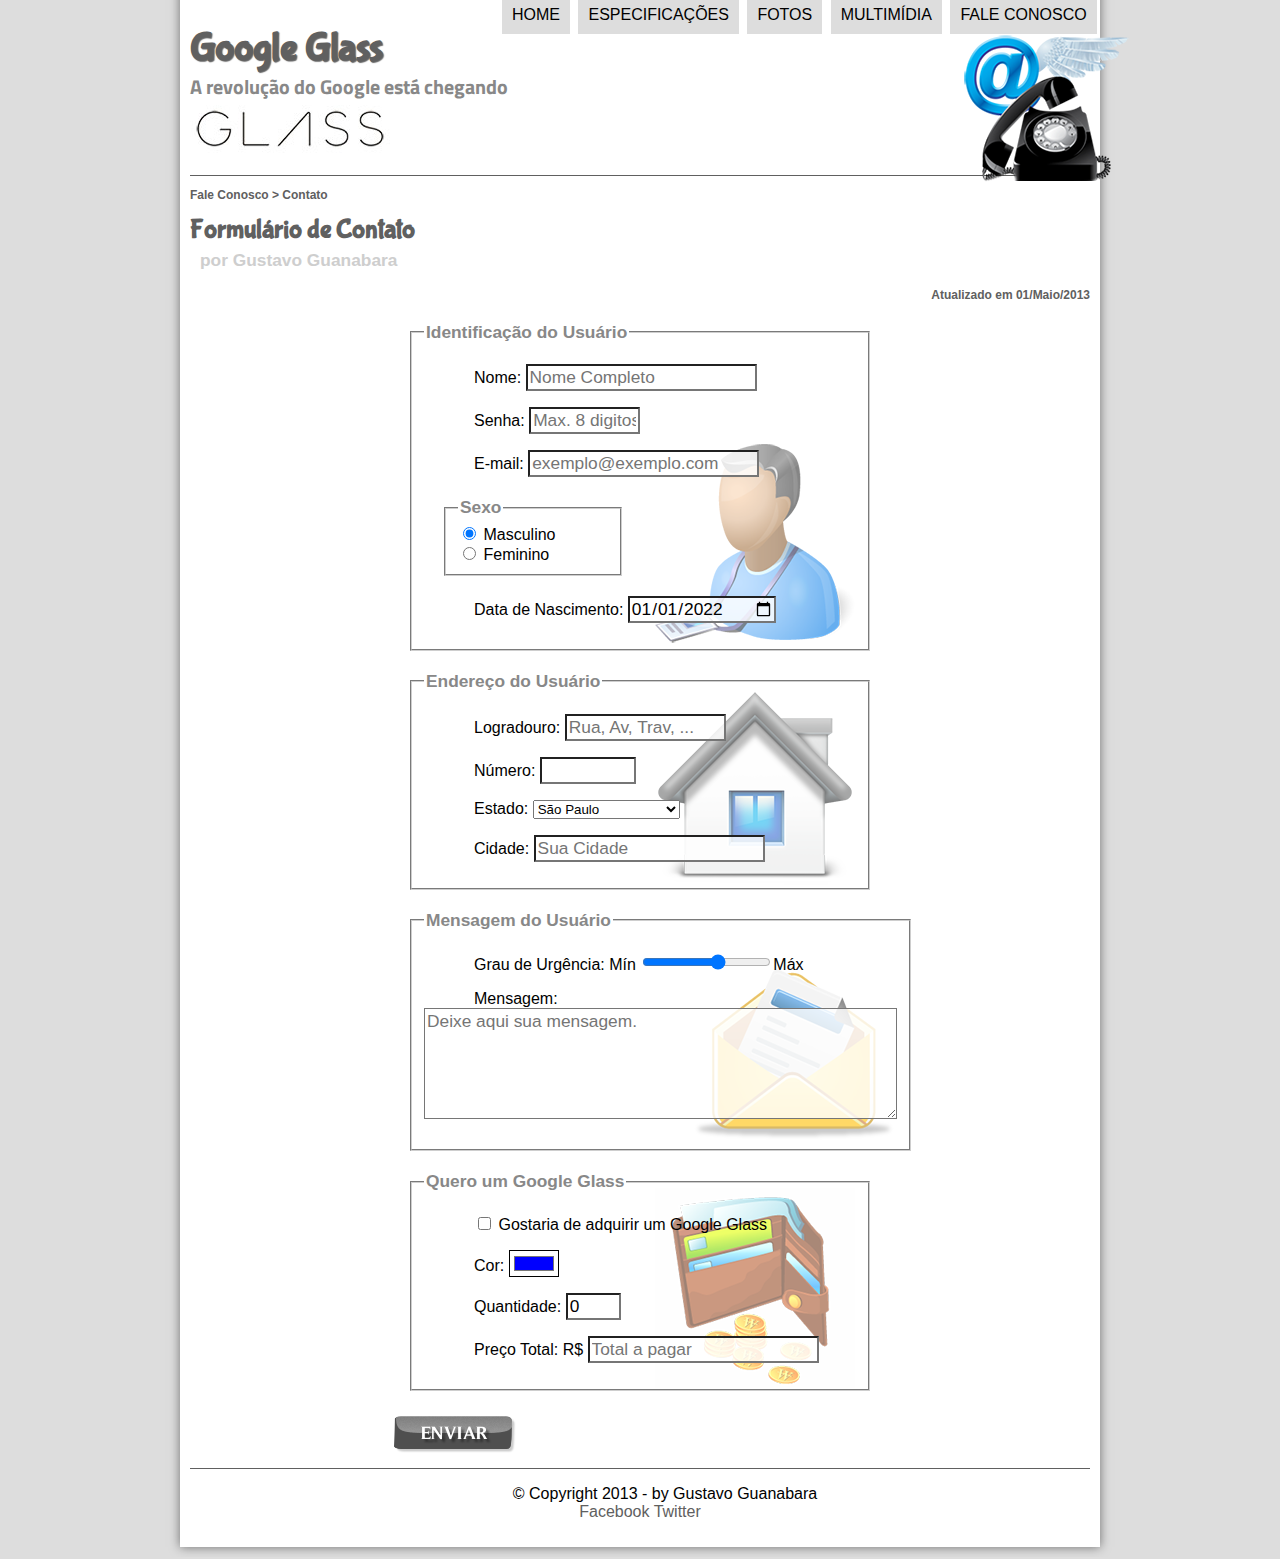
<file: fale-conosco.html>
<!DOCTYPE html>
<html lang="pt-br">
<head>

    <meta charset="UTF-8"/>
    <meta http-equiv="X-UA-Compatible" content="IE=edge"/>
    <meta name="viewport" content="width=device-width, initial-scale=1.0"/>
    <title>Tudo sobre Google Glass</title>

    <!-- Custom Style -->
    <link rel="stylesheet" href="src/css/style.css"/>
    <link rel="stylesheet" href="src/css/form.css">

</head>
<script src="src/js/funcoes.js"></script>
<script>
    function calc_total() {
        var qtd = parseInt(document.getElementById('cQtd').value);
        tot = qtd * 1500;
        document.getElementById('cTot').value = tot;
    }
</script>
<body>
    <div id="interface">

        <header id="header">
            <h1>Google Glass</h1>
            <h2>A revolução do Google está chegando</h2>
            <img id="icone" src="src/image/contato.png"/>
            
            <nav id="menu">
                <h1>Menu Principal</h1>
                <ul onmouseout="mudaFoto('src/image/contato.png')">
                    <li onmouseover="mudaFoto('src/image/home.png')"><a href="index.html">Home</a></li>
                    <li onmouseover="mudaFoto('src/image/especificacoes.png')"><a href="specs.html">Especificações</a></li>
                    <li onmouseover="mudaFoto('src/image/fotos.png')"><a href="fotos.html">Fotos</a></li>
                    <li onmouseover="mudaFoto('src/image/multimidia.png')"><a href="multimidia.html">Multimídia</a></li>
                    <li onmouseover="mudaFoto('src/image/contato.png')"><a href="fale-conosco.html">Fale conosco</a></li>
                </ul>
            </nav>
        </header>

        <section id="corpo-full">
            <article id="noticia-principal">
                <header id="cabecalho-artigo">
                        <h3>Fale Conosco > Contato</h3>
                        <h1>Formulário de Contato</h1>
                        <h2>por Gustavo Guanabara</h2>
                        <h3 class="right">Atualizado em 01/Maio/2013</h3>
                </header>
                    <form method="post" id="fContato" action="mailto:contato@cursoemvideo.com" oninput="calc_total();">
                        <fieldset id="usuario">
                            <legend>Identificação do Usuário</legend>

                                <p>
                                    <label for="txtName">Nome:</label>
                                    <input type="text" name="name" id="txtName" size="20" maxlength="30" placeholder="Nome Completo"/>
                                </p>

                                <p>
                                    <label for="txtSenha">Senha:</label>
                                    <input type="password" name="senha" id="txtSenha" size="8" maxlength="8" placeholder="Max. 8 digitos"/>
                                </p>

                                <p>
                                    <label for="txtEmail">E-mail:</label>
                                    <input type="email" name="email" id="txtEmail" size="20" placeholder="exemplo@exemplo.com"/>
                                </p>

                                <fieldset id="sexo">
                                    <legend>Sexo</legend>
                                        
                                        <input type="radio" checked name="sexo" id="txtMasc"/>
                                        <label for="txtMasc">Masculino</label><br>
                                        <input type="radio" name="sexo" id="txtFem"/>
                                        <label for="txtFem">Feminino</label>
                                </fieldset>
                                <p>
                                    <label for="txtData">Data de Nascimento:</label>
                                    <input type="date" name="nasc" id="txtData" value="2022-01-01" />
                                </p>
                        </fieldset>

                        <fieldset id="endereco">
                            <legend>Endereço do Usuário</legend>
                                <p><label for="txtRua">Logradouro:</label>
                                <input type="text" name="rua" id="txtRua" size="13" maxlength="80" placeholder="Rua, Av, Trav, ..." /></p>

                                <p><label for="txtNum">Número:</label>
                                <input type="number" name="num" id=txtNum min="0" max="99999" /></p>

                                <p><label for="txtEst">Estado:</label>
                                <select name="est" id="txtEst">
                                    <optgroup label="Região Sudeste">
                                        <option value="RJ">Rio de Janeiro</option>
                                        <option value="SP" selected>São Paulo</option>
                                        <option value="MG">Minas Gerais</option>
                                    </optgroup>
                                    <optgroup label="Região Sul">
                                        <option value="PR">Paraná</option>
                                        <option value="SC">Santa Catarina</option>
                                        <option value="RS">Rio Grande do Sul</option>
                                    </optgroup>
                                </select></p>

                                <p><label for="txtCid">Cidade:</label>
                                <input type="text" name="cid" id="txtCid" size="20" maxlength="40" placeholder="Sua Cidade" list="cidades"/></p>
                                <datalist id="cidades">
                                    <option value="Rio de Janeiro"></option>
                                    <option value="Nova Iguaçu"></option>
                                    <option value="Niterói"></option>
                                    <option value="Belford Roxo"></option>
                                </datalist>

                        </fieldset>

                        <fieldset id="mensagem">
                            <legend>Mensagem do Usuário</legend>
                                <p>
                                    <label for="txtUrg">Grau de Urgência:</label>
                                Mín <input type="range" name="urg" id="txtUrg" min="0" max="10" step="2" />Máx
                                </p>
                                <p>
                                    <label for="txtMsg">Mensagem:</label><br>
                                    <textarea name="msg" id="txtMsg" cols="45" rows="5" placeholder="Deixe aqui sua mensagem."></textarea>
                                </p>
                        </fieldset>

                        <fieldset id="pedido">
                            <legend>Quero um Google Glass</legend>
                                <p>
                                    <input type="checkbox" name="tPed" id="cPed">
                                    <label for="cPed">Gostaria de adquirir um Google Glass</label></p>
                                <p>
                                    <label for="tCor">Cor:</label>
                                    <input type="color" name="cor" id="tCor" value="#0000FF"></p>
                                <p>
                                    <label for="cQtd">Quantidade:</label>
                                    <input type="number" name="Qtd" id="cQtd" min="1" max="5" value="0"></p>
                                <p>
                                    <label for="cTot">Preço Total: R$</label>
                                    <input type="text" name="Tot" id="cTot" placeholder="Total a pagar" readonly></p>
                        </fieldset>
                    <input type="image" name="tEnviar" id="btnSub" src="src/image/botao-enviar.png">
                </form>
            </article>
        </section>
<footer id="rodape">
    <p>
        &copy; Copyright 2013 - by Gustavo Guanabara<br>
        <a href="http://facebook.com/cursosemvideo" target="_blank">
            Facebook
        </a>
        <a href="http://twitter.com/cursoemvideo" target="_blank">
            Twitter
        </a>
    </p>
</footer>
</div>

</body>
</html>
</file>
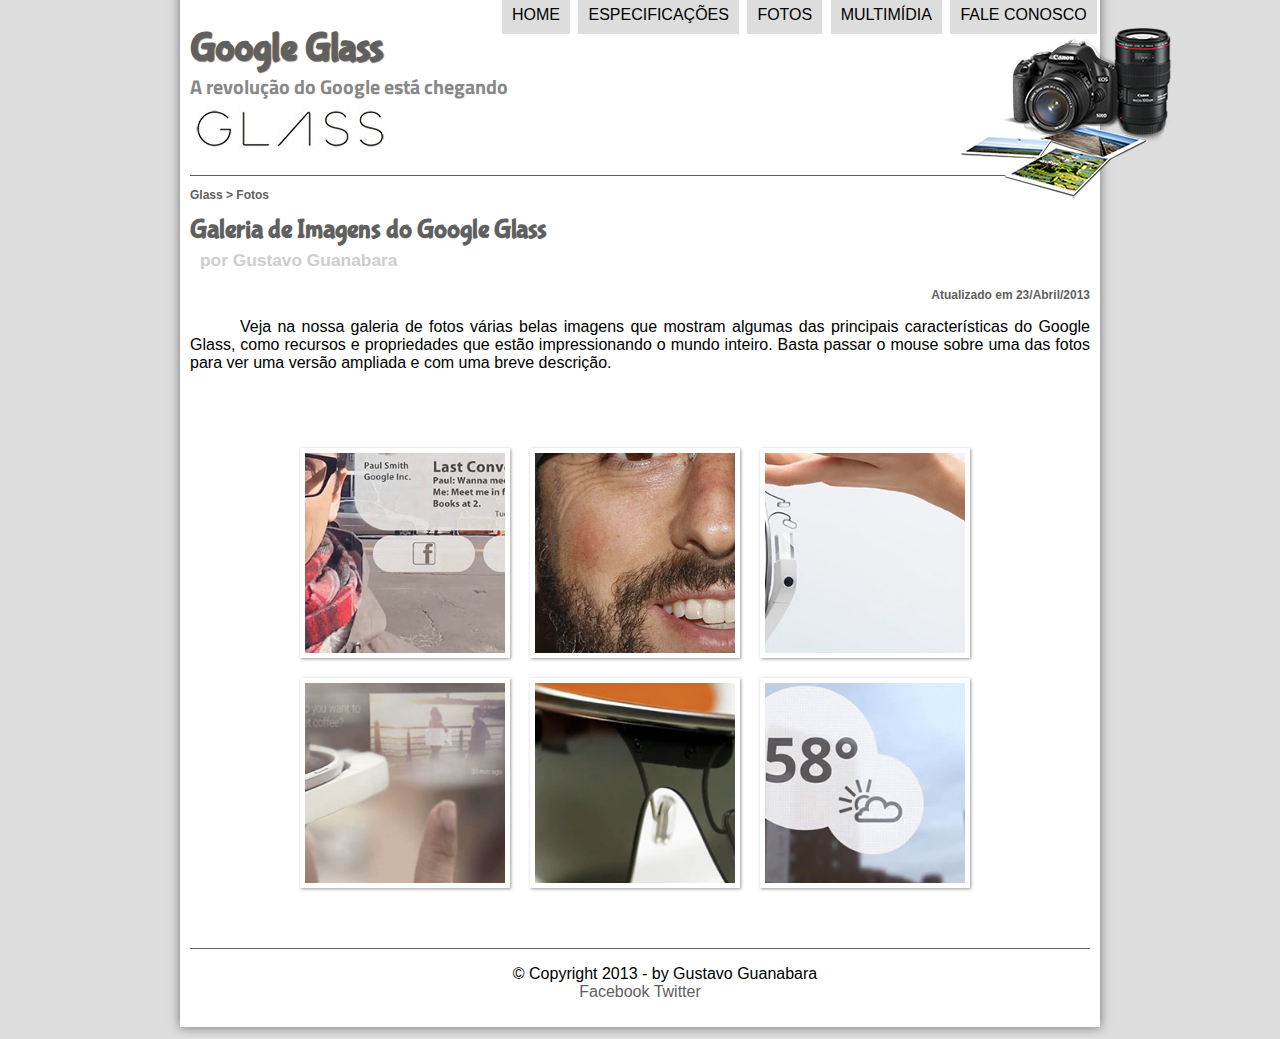
<file: fotos.html>
<!DOCTYPE html>
<html lang="pt-br">
<head>

    <meta charset="UTF-8"/>
    <meta http-equiv="X-UA-Compatible" content="IE=edge"/>
    <meta name="viewport" content="width=device-width, initial-scale=1.0"/>
    <title>Tudo sobre Google Glass</title>

    <!-- Custom Style -->
    <link rel="stylesheet" href="src/css/style.css"/>
    <link rel="stylesheet" href="src/css/fotos.css"/>

</head>
<script src="src/js/funcoes.js"></script>
<body>
    <div id="interface">

        <header id="header">
            <h1>Google Glass</h1>
            <h2>A revolução do Google está chegando</h2>
            <img id="icone" src="src/image/fotos.png"/>
            
            <nav id="menu">
                <h1>Menu Principal</h1>
                <ul onmouseout="mudaFoto('src/image/fotos.png')">
                    <li onmouseover="mudaFoto('src/image/home.png')"><a href="index.html">Home</a></li>
                    <li onmouseover="mudaFoto('src/image/especificacoes.png')"><a href="specs.html">Especificações</a></li>
                    <li onmouseover="mudaFoto('src/image/fotos.png')"><a href="fotos.html">Fotos</a></li>
                    <li onmouseover="mudaFoto('src/image/multimidia.png')"><a href="multimidia.html">Multimídia</a></li>
                    <li onmouseover="mudaFoto('src/image/contato.png')"><a href="fale-conosco.html">Fale conosco</a></li>
                </ul>
            </nav>
        </header>
        <section id="corpo-full">
            <article id="noticia-principal">
                <header id="cabecalho-artigo">
                        <h3>Glass > Fotos</h3>
                        <h1>Galeria de Imagens do Google Glass</h1>
                        <h2>por Gustavo Guanabara</h2>
                        <h3 class="right">Atualizado em 23/Abril/2013</h3>
                </header>

                <p>Veja na nossa galeria de fotos várias belas imagens que mostram algumas das principais características do Google Glass, como recursos e propriedades que estão impressionando o mundo inteiro. Basta passar o mouse sobre uma das fotos para ver uma versão ampliada e com uma breve descrição.</p>

                <ul id="album-fotos">
                    <li id="foto01"><span>Agenda e lembretes</span></li>
                    <li id="foto02"><span>Sergey Brin usando o Glass</span></li>
                    <li id="foto03"><span>Leve e compacto</span></li>
                    <li id="foto04"><span>Sensação de uma tela de 50"</span></li>
                    <li id="foto05"><span>Vários tipos de lente</span></li>
                    <li id="foto06"><span>Informações importantes</span></li>
                </ul>
            </article>
        </section>

        <footer id="rodape">
            <p>
                &copy; Copyright 2013 - by Gustavo Guanabara<br>
                <a href="http://facebook.com/cursosemvideo" target="_blank">
                    Facebook
                </a>
                <a href="http://twitter.com/cursoemvideo" target="_blank">
                    Twitter
                </a>
            </p>
        </footer>
    </div>

</body>
</html>
</file>
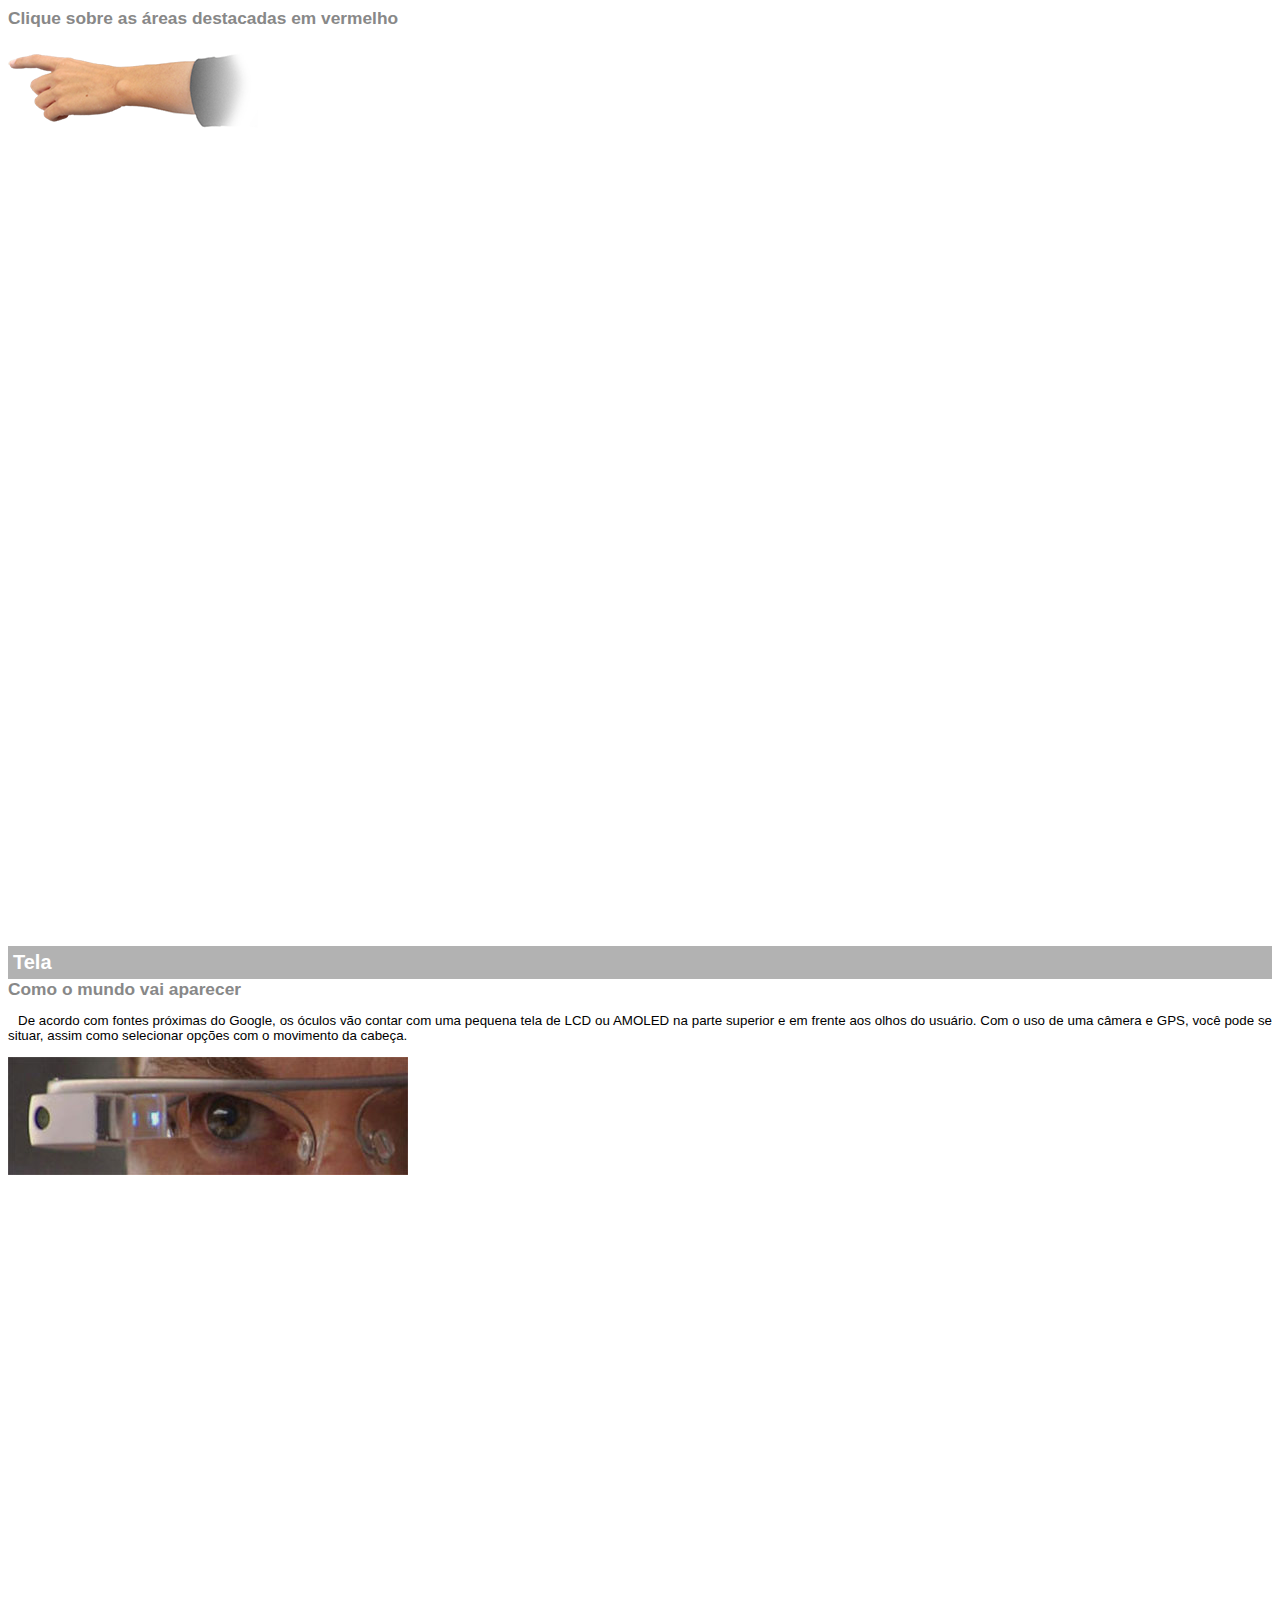
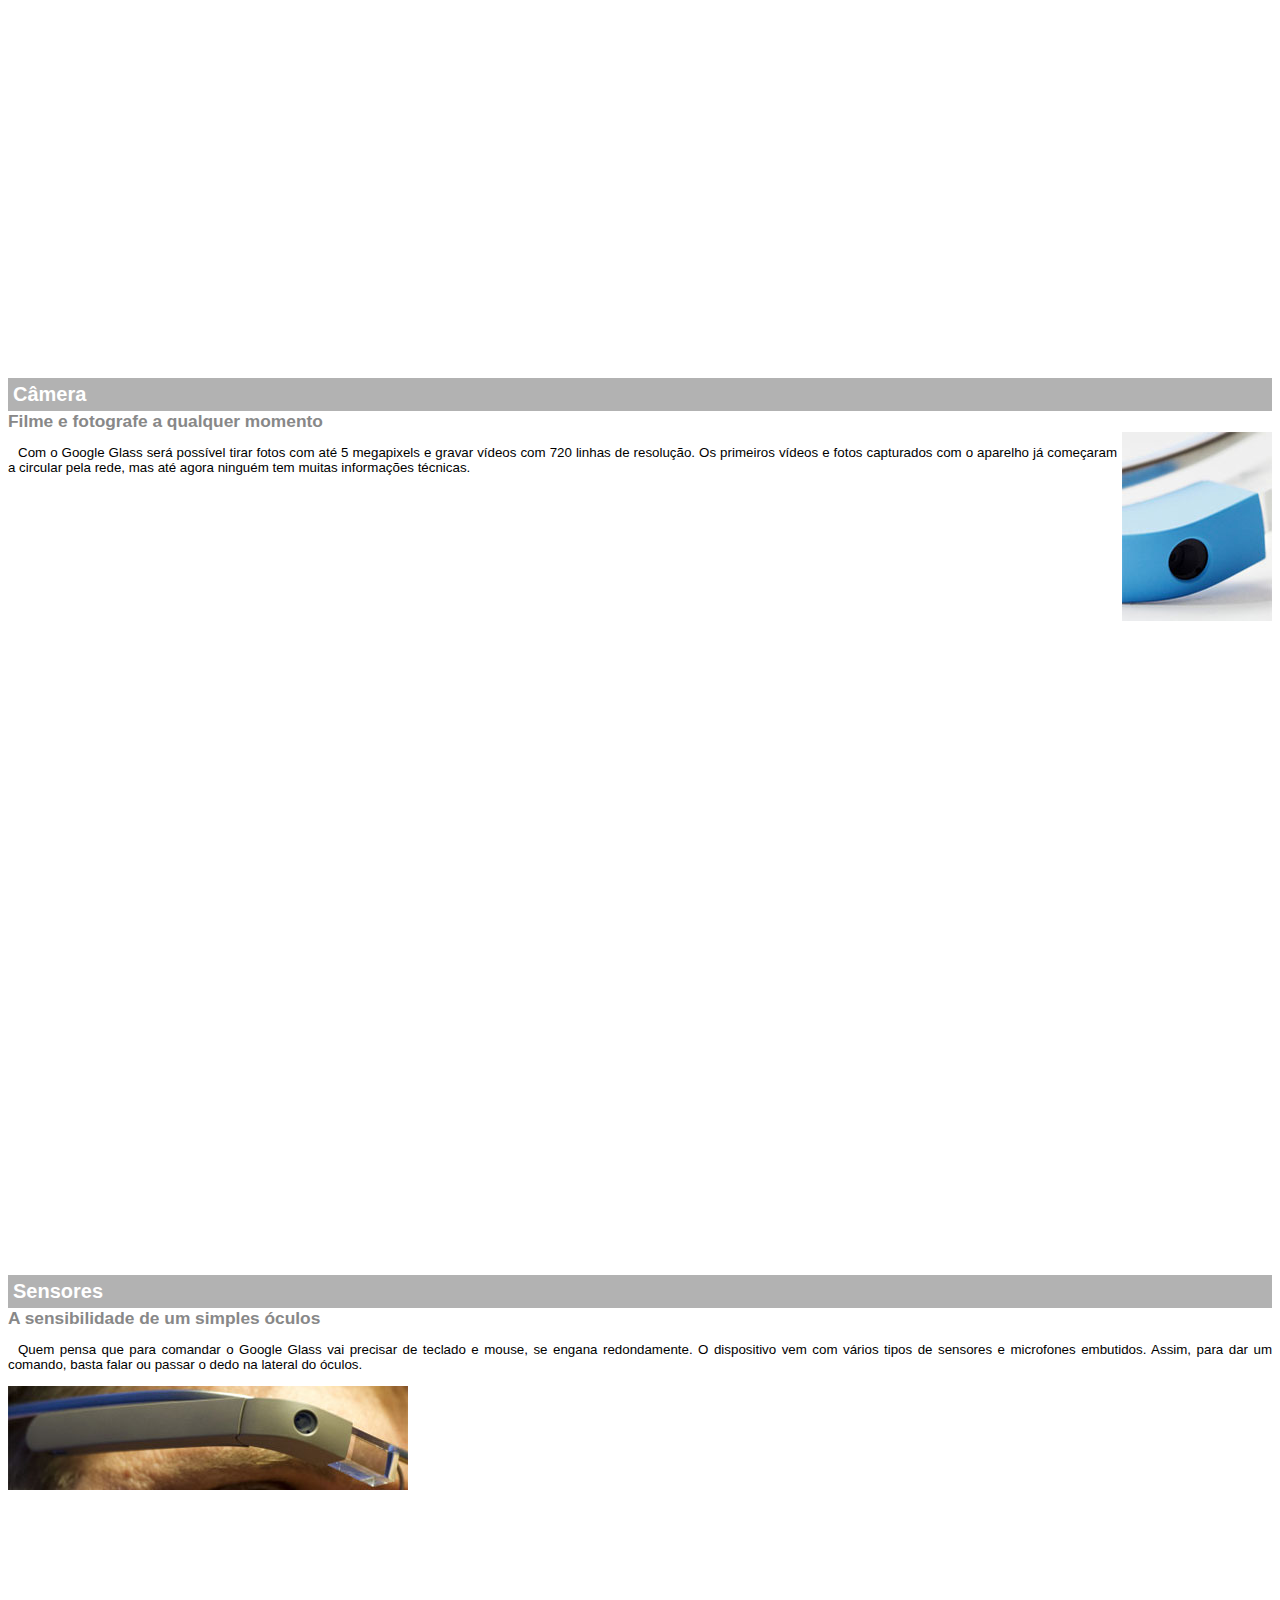
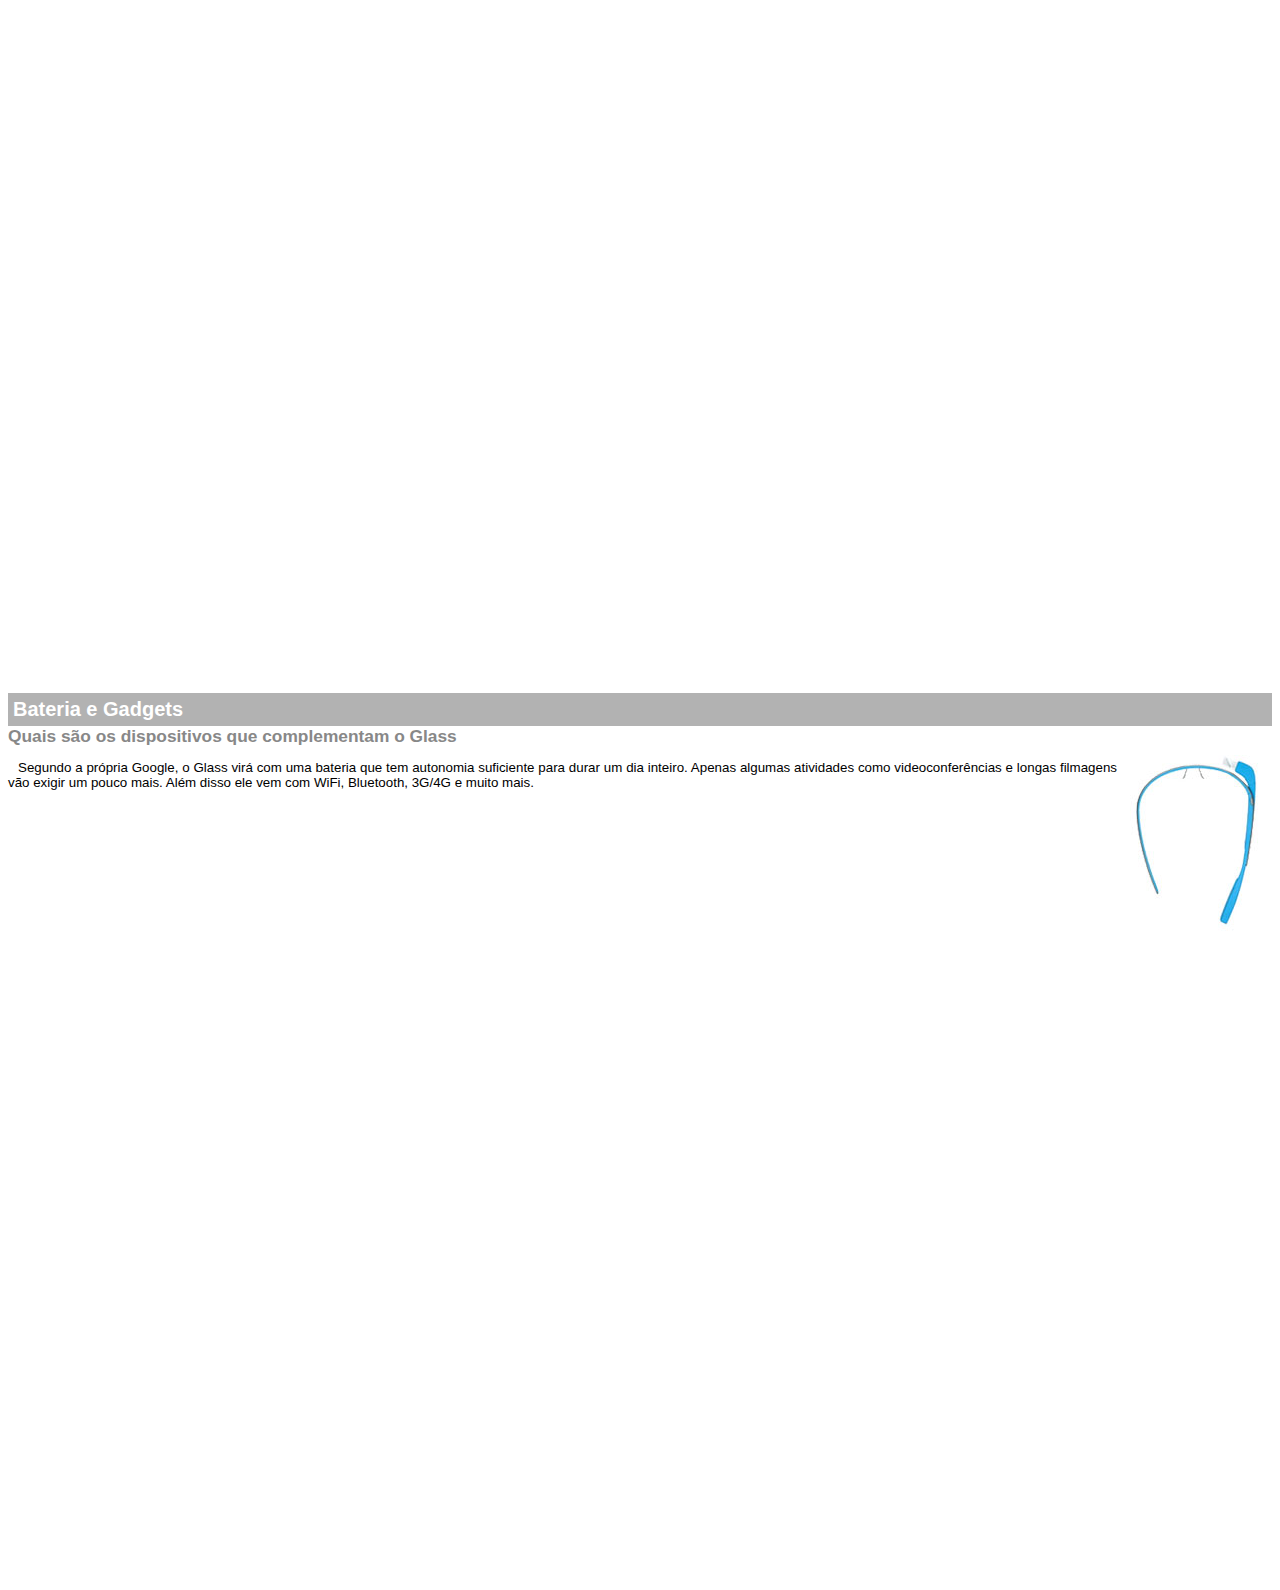
<file: google-glass.html>
<!DOCTYPE html>
<html lang="pt-br">
<head>
    <meta charset="UTF-8">
    <meta http-equiv="X-UA-Compatible" content="IE=edge">
    <meta name="viewport" content="width=device-width, initial-scale=1.0">
    <title>Informações sobre Google Glass</title>

    <style>
        body {
            font-family: Arial;
            font-size: 10pt;
            overflow: hidden;
        }

        iframe#frame-spec::-webkit-scrollbar {
        display: none;
        }

        p {
            text-align: justify;
            text-indent: 10px;
        }

        article {
            margin-bottom: 800px;
        }

        article h1 {
            font-size: 15pt;
            color: white;
            background-color: rgba(0, 0, 0, 0.3);
            padding: 5px;
            margin: 0px;
        }

        article h2 {
            font-size: 13pt;
            color: #888888;
            margin: 0;
        }

        img.img-dir {
            display: block;
            float: right;
            margin-left: 5px;
        }
    </style>

</head>
<body>
    
    <article id="topo">
        <header>
            <h2>Clique sobre as áreas destacadas em vermelho</h2>
            <img src="src/image/mao.png" alt="Mão apontando para a esquerda">
        </header>
    </article>

    <article id="tela">
        <header>
            <h1>Tela</h1>
            <h2>Como o mundo vai aparecer</h2>
            <p>De acordo com fontes próximas do Google, os óculos vão contar com uma pequena tela de LCD ou AMOLED na parte superior e em frente aos olhos do usuário. Com o uso de uma câmera e GPS, você pode se situar, assim como selecionar opções com o movimento da cabeça.</p>
            <img src="src/image/det-tela.jpg" alt="Tela do Google Glass">
        </header>
    </article>

    <article id="camera">
        <header>
            <h1>Câmera</h1>
            <h2>Filme e fotografe a qualquer momento</h2>
            <img src="src/image/det-camera.jpg" class="img-dir" alt="Câmera do Google Glass">
            <p>Com o Google Glass será possível tirar fotos com até 5 megapixels e gravar vídeos com 720 linhas de resolução. Os primeiros vídeos e fotos capturados com o aparelho já começaram a circular pela rede, mas até agora ninguém tem muitas informações técnicas.</p>
        </header>
    </article>

    <article id="sensores">
        <header>
            <h1>Sensores</h1>
            <h2>A sensibilidade de um simples óculos</h2>
            <p>Quem pensa que para comandar o Google Glass vai precisar de teclado e mouse, se engana redondamente. O dispositivo vem com vários tipos de sensores e microfones embutidos. Assim, para dar um comando, basta falar ou passar o dedo na lateral do óculos.</p>
            <img src="src/image/det-touch.jpg" alt="Sensores Google Glass">
        </header>
    </article>

    <article id="gadgets">
        <header>
            <h1>Bateria e Gadgets</h1>
            <h2>Quais são os dispositivos que complementam o Glass</h2>
            <img src="src/image/det-bateria.jpg" class="img-dir" alt="Bateria e Gadgets do Google Glass">
            <p>Segundo a própria Google, o Glass virá com uma bateria que tem autonomia suficiente para durar um dia inteiro. Apenas algumas atividades como videoconferências e longas filmagens vão exigir um pouco mais. Além disso ele vem com WiFi, Bluetooth, 3G/4G e muito mais.</p>
        </header>
    </article>

</body>
</html>
</file>
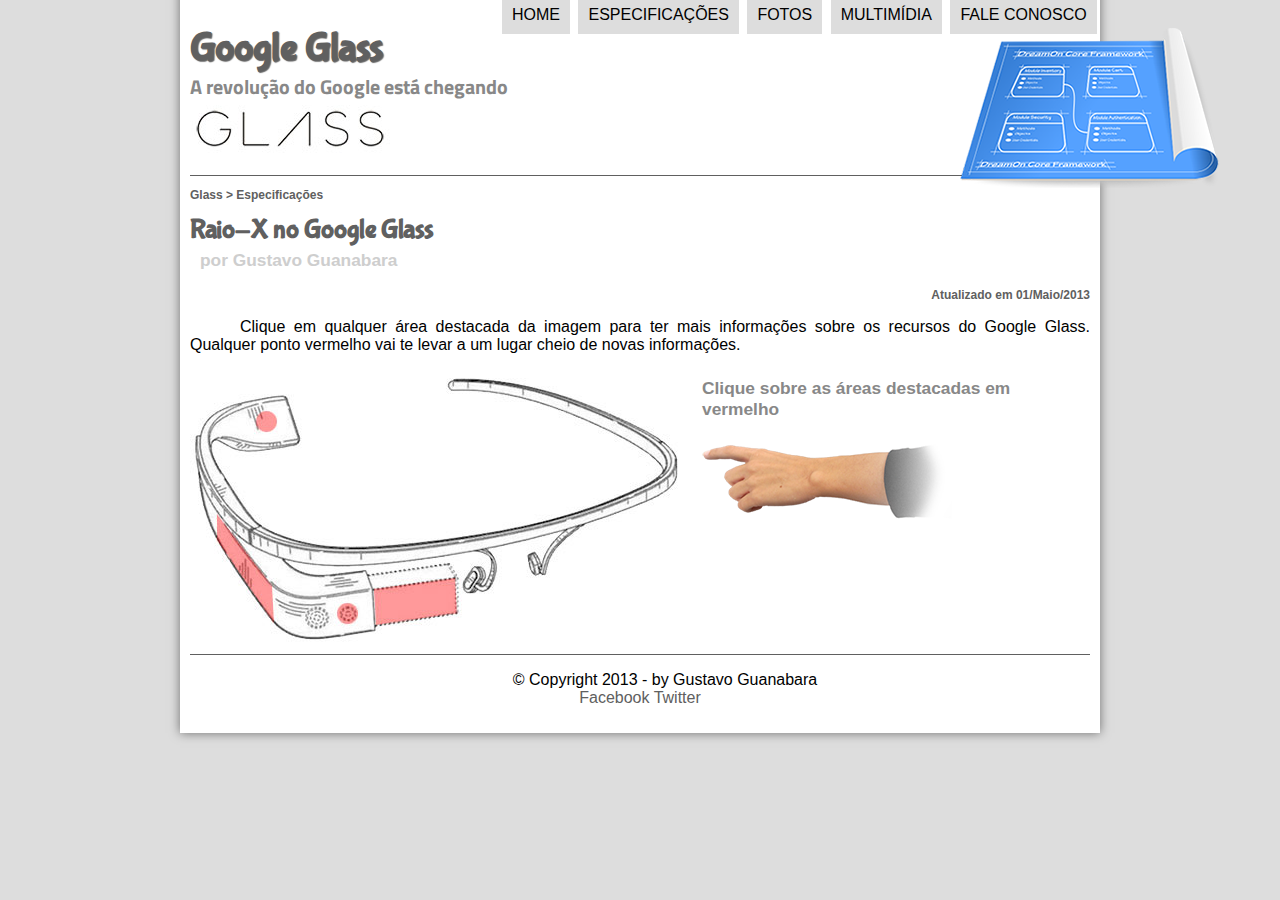
<file: specs.html>
<!DOCTYPE html>
<html lang="pt-br">
<head>

    <meta charset="UTF-8"/>
    <meta http-equiv="X-UA-Compatible" content="IE=edge"/>
    <meta name="viewport" content="width=device-width, initial-scale=1.0"/>
    <title>Tudo sobre Google Glass</title>

    <!-- Custom Style -->
    <link rel="stylesheet" href="src/css/style.css"/>
    <link rel="stylesheet" href="src/css/specs.css">

</head>
<script src="src/js/funcoes.js"></script>
<body>
    <div id="interface">

        <header id="header">
            <h1>Google Glass</h1>
            <h2>A revolução do Google está chegando</h2>
            <img id="icone" src="src/image/especificacoes.png"/>
            
            <nav id="menu">
                <h1>Menu Principal</h1>
                <ul onmouseout="mudaFoto('src/image/especificacoes.png')">
                    <li onmouseover="mudaFoto('src/image/home.png')"><a href="index.html">Home</a></li>
                    <li onmouseover="mudaFoto('src/image/especificacoes.png')"><a href="specs.html">Especificações</a></li>
                    <li onmouseover="mudaFoto('src/image/fotos.png')"><a href="fotos.html">Fotos</a></li>
                    <li onmouseover="mudaFoto('src/image/multimidia.png')"><a href="multimidia.html">Multimídia</a></li>
                    <li onmouseover="mudaFoto('src/image/contato.png')"><a href="fale-conosco.html">Fale conosco</a></li>
                </ul>
            </nav>
        </header>

        <section id="corpo-full">
            <article id="noticia-principal">
                <header id="cabecalho-artigo">
                    <h3>Glass > Especificações</h3>
                    <h1>Raio-X no Google Glass</h1>
                    <h2>por Gustavo Guanabara</h2>
                    <h3 class="right">Atualizado em 01/Maio/2013</h3>

                    <p>Clique em qualquer área destacada da imagem para ter mais informações sobre os recursos do Google Glass. Qualquer ponto vermelho vai te levar a um lugar cheio de novas informações.</p>

                    <section id="conteudo">
                    <img src="src/image/glass-esquema-marcado.jpg" usemap="#meumapa">
                    <map name="meumapa">
                        <area shape="poly" coords="184, 220, 266, 208, 266, 244, 184, 256" href="google-glass.html#tela" target="janela">
                        <area shape="circle" coords="158, 244, 12" href="google-glass.html#camera" target="janela">
                        <area shape="circle" coords="76, 51, 12" href="google-glass.html#gadgets" target="janela">
                        <area shape="poly" coords="28, 144, 83, 217, 83, 251, 28, 170" href="google-glass.html#sensores" target="janela">
                    </map>
                    <iframe src="google-glass.html" name="janela" id="frame-spec"></iframe>
                    </section>
                </header>
            </article>
        </section>

<footer id="rodape">
    <p>
        &copy; Copyright 2013 - by Gustavo Guanabara<br>
        <a href="http://facebook.com/cursosemvideo" target="_blank">
            Facebook
        </a>
        <a href="http://twitter.com/cursoemvideo" target="_blank">
            Twitter
        </a>
    </p>
</footer>
</div>

</body>
</html>
</file>
<file: src/css/style.css>
@import url('https://fonts.googleapis.com/css2?family=Bubblegum+Sans&family=Titillium+Web&display=swap');

body {
    font-family: Arial, sans-serif;
    background-color: #DDDDDD;
    color: rgba(0,0,0,1);
}

div#interface {
    width: 900px;
    background-color: #FFFFFF;
    margin: -20px auto 10px auto;
    box-shadow: 0px 0px 10px rgba(0,0,0,.5);
    padding: 10px;
    position: relative;
}

p {
    text-align: justify;
    text-indent: 50px;
}

a {
    color: #606060;
    text-decoration: none;
}

a:hover {
    text-decoration: underline;
}

header#header img#icone {
    position: absolute;
    left: 780px;
    top: 40px;
}

header#header {
    border-bottom: 1px solid #606060;
    height: 150px;
    background: url(../image/glass-logo-peq.jpg) no-repeat 0px 80px;
}

header#header h1 {
    font-family: 'Bubblegum Sans', sans-serif;
    font-size: 30pt;
    color: #606060;
    text-shadow: 1px 1px 1px rgba(0,0,0,0.6);
    padding: 0px;
    margin-bottom: 0px;
}

header#header h2 {
    font-family: 'Titillium Web', sans-serif;
    color: #888888;
    font-size: 15pt;
    padding: 0px;
    margin-top: 0px;
}

/* Formatação de imagens com legendas */

figure.foto-legenda {
    position: relative;
    border: 8px solid #FFFFFF;
    box-shadow: 1px 1px 4px #000000;
}

figure.foto-legenda img {
    width: 100%;
    height: 100%;
}

figure.foto-legenda figcaption {
    opacity: 0;
    position: absolute;
    top: 0px;
    background-color: rgba(0,0,0,0.4);
    color: #FFFFFF;
    width: 100%;
    height: 100%;
    padding: 10px;
    box-sizing: border-box;
    transition: opacity 1s;
}

figure.foto-legenda:hover figcaption {
    opacity: 1;
}

/* Formatação do Menu */

nav#menu {
    display: block;
}

nav#menu ul {
    list-style: none;
    text-transform: uppercase;
    position: absolute;
    top: -10px;
    left: 280px;
}

nav#menu li {
    display: inline-block;
    background-color: #DDDDDD;
    padding: 10px;
    margin: 2px;
    -webkit-transition: background-color 1s;
    -o-transition: background-color 1s;
    transition: background-color 1s;
}

nav#menu li:hover {
    background-color: #606060;
}

nav#menu h1 {
    display: none;
}

nav#menu a {
    color: #000000;
    text-decoration: none;
}

nav#menu a:hover {
    color:#FFFFFF;
    text-decoration: underline;
}

section#corpo {
    display: block;
    width: 500px;
    float: left;
    padding-right: 15px;
    border-right: 1px solid #606060;
}

article#noticia-principal h2{
    font-size: 12pt;
    color: #606060;
    background-color: #DDDDDD;
    padding: 5px 0px 5px 10px;
    margin: 10px 0px 10px 0px;
}

header#cabecalho-artigo h1 {
    font-family: 'Bubblegum Sans', sans-serif;
    font-size: 20pt;
    color: #606060;
    margin-bottom: 0px;
    margin-top: 0px;
}
header#cabecalho-artigo h2 {
    font-size: 13pt;
    color: #CECECE;
    background-color: #FFFFFF;
    margin: 0px;

}
header#cabecalho-artigo h3 {
    font-size: 12px;
    color: #606060;
}

.right {
    text-align: right;
}

table#tabelaspec {
    border: 1px solid #606060;
    border-spacing: 0px;
    margin-left: auto;
    margin-right: auto;
}

table#tabelaspec td {
    border: 1px solid #606060;
    padding: 10px;
    text-align: center;
    vertical-align: middle;
}

table#tabelaspec td.lc {
    color: #FFFFFF;
    background-color: #606060;
    vertical-align: top;
    font-weight: bold;
    text-align: right;
}

table#tabelaspec td.rc {
    background-color: #CECECE;
    text-align: left;
}

table#tabelaspec caption {
    color: #888888;
    font-size: 13pt;
    font-weight: bolder;
}

table#tabelaspec caption span {
    display: block;
    float: right;
    color: #000000;
    font-size: 8pt;
    margin-top: 10px;
}

aside#lateral {
    display: block;
    width: 350px;
    float: right;
    background-color: #DDDDDD;
    padding: 10px;
    margin-top: 10px;
    box-shadow: 2px 2px 2px rgba(0,0,0,.5);
}

aside#lateral h1 {
    font-family: 'Bubblegum Sans', sans-serif;
    font-size: 20pt;
    color: #606060;
    margin-top: 0px;
}

aside#lateral h2 {
    background-color: #606060;
    font-size: 13pt;
    color: #FFFFFF;
    padding: 5px;
}

footer#rodape {
    clear: both;
    border-top: 1px solid #606060;
}


footer#rodape p {
    text-align: center;
}

/* Formatação de video ====================== */

video {
    width: 100%;
}
</file>
<file: src/css/form.css>
form {
    width: 500px;
    margin: auto;
}

input, textarea {
    font-family: sans-serif;
    font-weight: normal;
    font-size: 13pt;
    background-color: rgba(255, 255, 255, .8);
}

input:hover, textarea:hover {
    background-color: #DDD;
}

legend {
    color: #888;
    font-weight: bold;
    font-size: 13pt;
    font-family: sans-serif;
}

fieldset {
    border-color: #cecece;
    margin: 20px;
}

fieldset#sexo {
    width: 150px;
}

fieldset#usuario {
    background-image: url(../image/icone-contato.png);
    background-repeat: no-repeat;
    background-position: 95% 95%;
}

fieldset#endereco {
    background-image: url(../image/icone-endereco.png);
    background-repeat: no-repeat;
    background-position: 95% 95%;
}

fieldset#mensagem {
    background-image: url(../image/icone-mensagem.png);
    background-repeat: no-repeat;
    background-position: 95% 95%;
}

fieldset#pedido {
    background-image: url(../image/icone-pagamento.png);
    background-repeat: no-repeat;
    background-position: 95% 95%;
}
</file>
<file: src/css/fotos.css>
ul#album-fotos {
    width: 700px;
    margin: 0 auto;
    padding: 50px;
    overflow: hidden;
    list-style: none;
}

ul#album-fotos li {
    float: left;
    width: 200px;
    height: 200px;
    margin: 10px;
    border: 5px solid #FFF;
    background-color: #FFF;
    background-repeat: no-repeat;
    background-position: 50% 50%;
    background-size: 400px 400px;
    box-shadow: 1px 1px 3px rgba(0, 0, 0, 0.4);
    
}

ul#album-fotos li span {
    opacity: 0;
    color: #fff;
    text-shadow: 1px 1px 1px #000;
    background-color: rgba(0, 0, 0, 0.3);
    font-size: 9pt;
    line-height: 370px;
    padding: 5px;
}

ul#album-fotos li:hover {
    transform: scale(1.5);
    transition: all .5s ease-in;
    background-position: 0px 0px;
    background-size: 200px 200px;
}

ul#album-fotos li:hover span {
    opacity: 1;
}

ul#album-fotos li#foto01 {
    background-image: url(../image/galeria-01.jpg);
}

ul#album-fotos li#foto02 {
    background-image: url(../image/galeria-02.jpg);
}

ul#album-fotos li#foto03 {
    background-image: url(../image/galeria-03.jpg);
}

ul#album-fotos li#foto04 {
    background-image: url(../image/galeria-04.jpg);
}

ul#album-fotos li#foto05 {
    background-image: url(../image/galeria-05.jpg);
}

ul#album-fotos li#foto06 {
    background-image: url(../image/galeria-06.jpg);
}
</file>
<file: src/css/specs.css>
section#conteudo {
    width: 1000px;
    margin: auto;
}

iframe#frame-spec {
    width: 400px;
    height: 280px;
    border: none;
}
</file>
